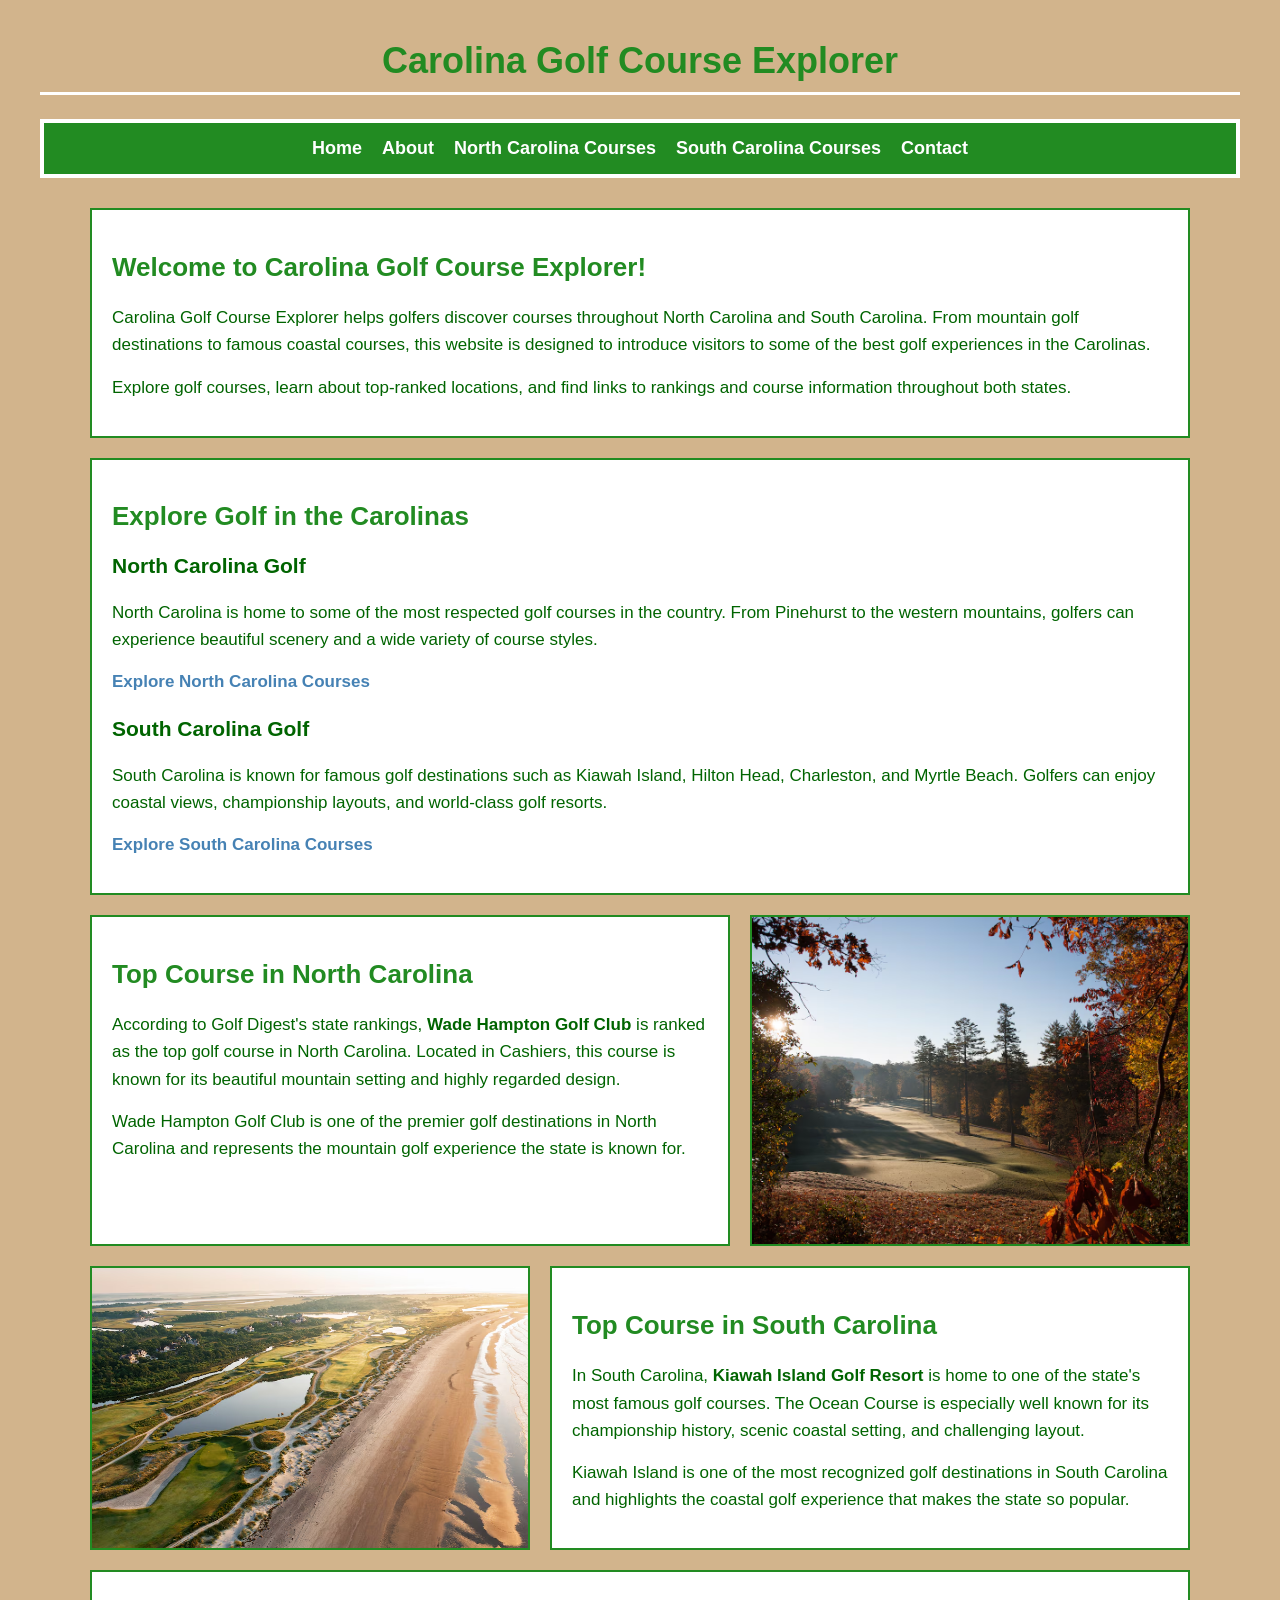
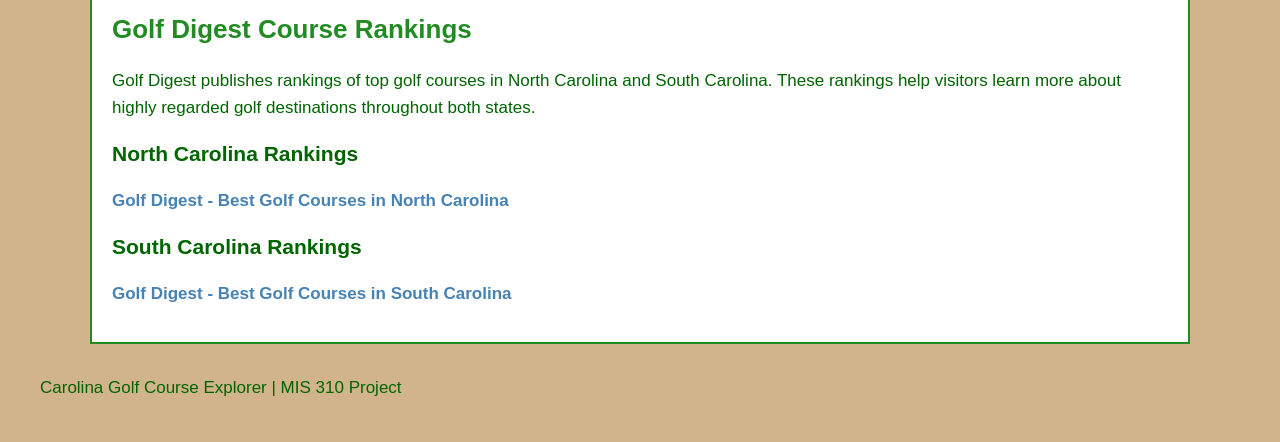
<file: index.html>
<!DOCTYPE html>
<html lang="en">
<head>
    <meta charset="UTF-8">
    <meta name="viewport" content="width=device-width, initial-scale=1.0">
    <link rel="stylesheet" href="styles.css">
    <title>Carolina Golf Course Explorer</title>
</head>

<body>

    <header>
        <h1>Carolina Golf Course Explorer</h1>

        <nav>
            <a href="index.html">Home</a>
            <a href="about.html">About</a>
            <a href="north_carolina.html">North Carolina Courses</a>
            <a href="south_carolina.html">South Carolina Courses</a>
            <a href="contact.html">Contact</a>
        </nav>
    </header>

    <main>

        <section>
            <h2>Welcome to Carolina Golf Course Explorer!</h2>

            <p>
                Carolina Golf Course Explorer helps golfers discover
                courses throughout North Carolina and South Carolina.
                From mountain golf destinations to famous coastal
                courses, this website is designed to introduce
                visitors to some of the best golf experiences
                in the Carolinas.
            </p>

            <p>
                Explore golf courses, learn about top-ranked locations,
                and find links to rankings and course information
                throughout both states.
            </p>
        </section>

        <section>
            <h2>Explore Golf in the Carolinas</h2>

            <h3>North Carolina Golf</h3>

            <p>
                North Carolina is home to some of the most respected
                golf courses in the country. From Pinehurst to the
                western mountains, golfers can experience beautiful
                scenery and a wide variety of course styles.
            </p>

            <p>
                <a href="north_carolina.html">Explore North Carolina Courses</a>
            </p>

            <h3>South Carolina Golf</h3>

            <p>
                South Carolina is known for famous golf destinations
                such as Kiawah Island, Hilton Head, Charleston,
                and Myrtle Beach. Golfers can enjoy coastal views,
                championship layouts, and world-class golf resorts.
            </p>

            <p>
                <a href="south_carolina.html">Explore South Carolina Courses</a>
            </p>
        </section>

         <div class="featured-course">

            <section>
                <h2>Top Course in North Carolina</h2>

                <p>
                    According to Golf Digest's state rankings,
                    <strong>Wade Hampton Golf Club</strong> is ranked
                    as the top golf course in North Carolina.
                    Located in Cashiers, this course is known for its
                    beautiful mountain setting and highly regarded design.
                </p>

                <p>
                    Wade Hampton Golf Club is one of the premier golf
                    destinations in North Carolina and represents the
                    mountain golf experience the state is known for.
                </p>
            </section>

            <img src="images/Wade_Hampton_Golf.avif"
                 alt="Wade Hampton Golf Club in Cashiers, North Carolina">

        </div>

        <div class="featured-course reverse">

            <section>
                <h2>Top Course in South Carolina</h2>

                <p>
                    In South Carolina, <strong>Kiawah Island Golf Resort</strong>
                    is home to one of the state's most famous golf courses.
                    The Ocean Course is especially well known for its
                    championship history, scenic coastal setting,
                    and challenging layout.
                </p>

                <p>
                    Kiawah Island is one of the most recognized golf
                    destinations in South Carolina and highlights the
                    coastal golf experience that makes the state so popular.
                </p>
            </section>

            <img src="images/Kiawah_Island_Golf.avif"
                 alt="Kiawah Island Golf Resort in South Carolina">

        </div>

        <section>
            <h2>Golf Digest Course Rankings</h2>

            <p>
                Golf Digest publishes rankings of top golf courses
                in North Carolina and South Carolina. These rankings
                help visitors learn more about highly regarded
                golf destinations throughout both states.
            </p>

            <h3>North Carolina Rankings</h3>

            <p>
                <a href="https://www.golfdigest.com/courses/guides/north-carolina-best-golf-courses-rankings"
                   target="_blank" rel="noopener noreferrer">
                    Golf Digest - Best Golf Courses in North Carolina
                </a>
            </p>

            <h3>South Carolina Rankings</h3>

            <p>
                <a href="https://www.golfdigest.com/courses/guides/south-carolina-best-golf-courses-rankings"
                   target="_blank" rel="noopener noreferrer">
                    Golf Digest - Best Golf Courses in South Carolina
                </a>
            </p>
        </section>

    </main>

    <footer>
        <p>Carolina Golf Course Explorer | MIS 310 Project</p>
    </footer>

</body>
</html>
</file>
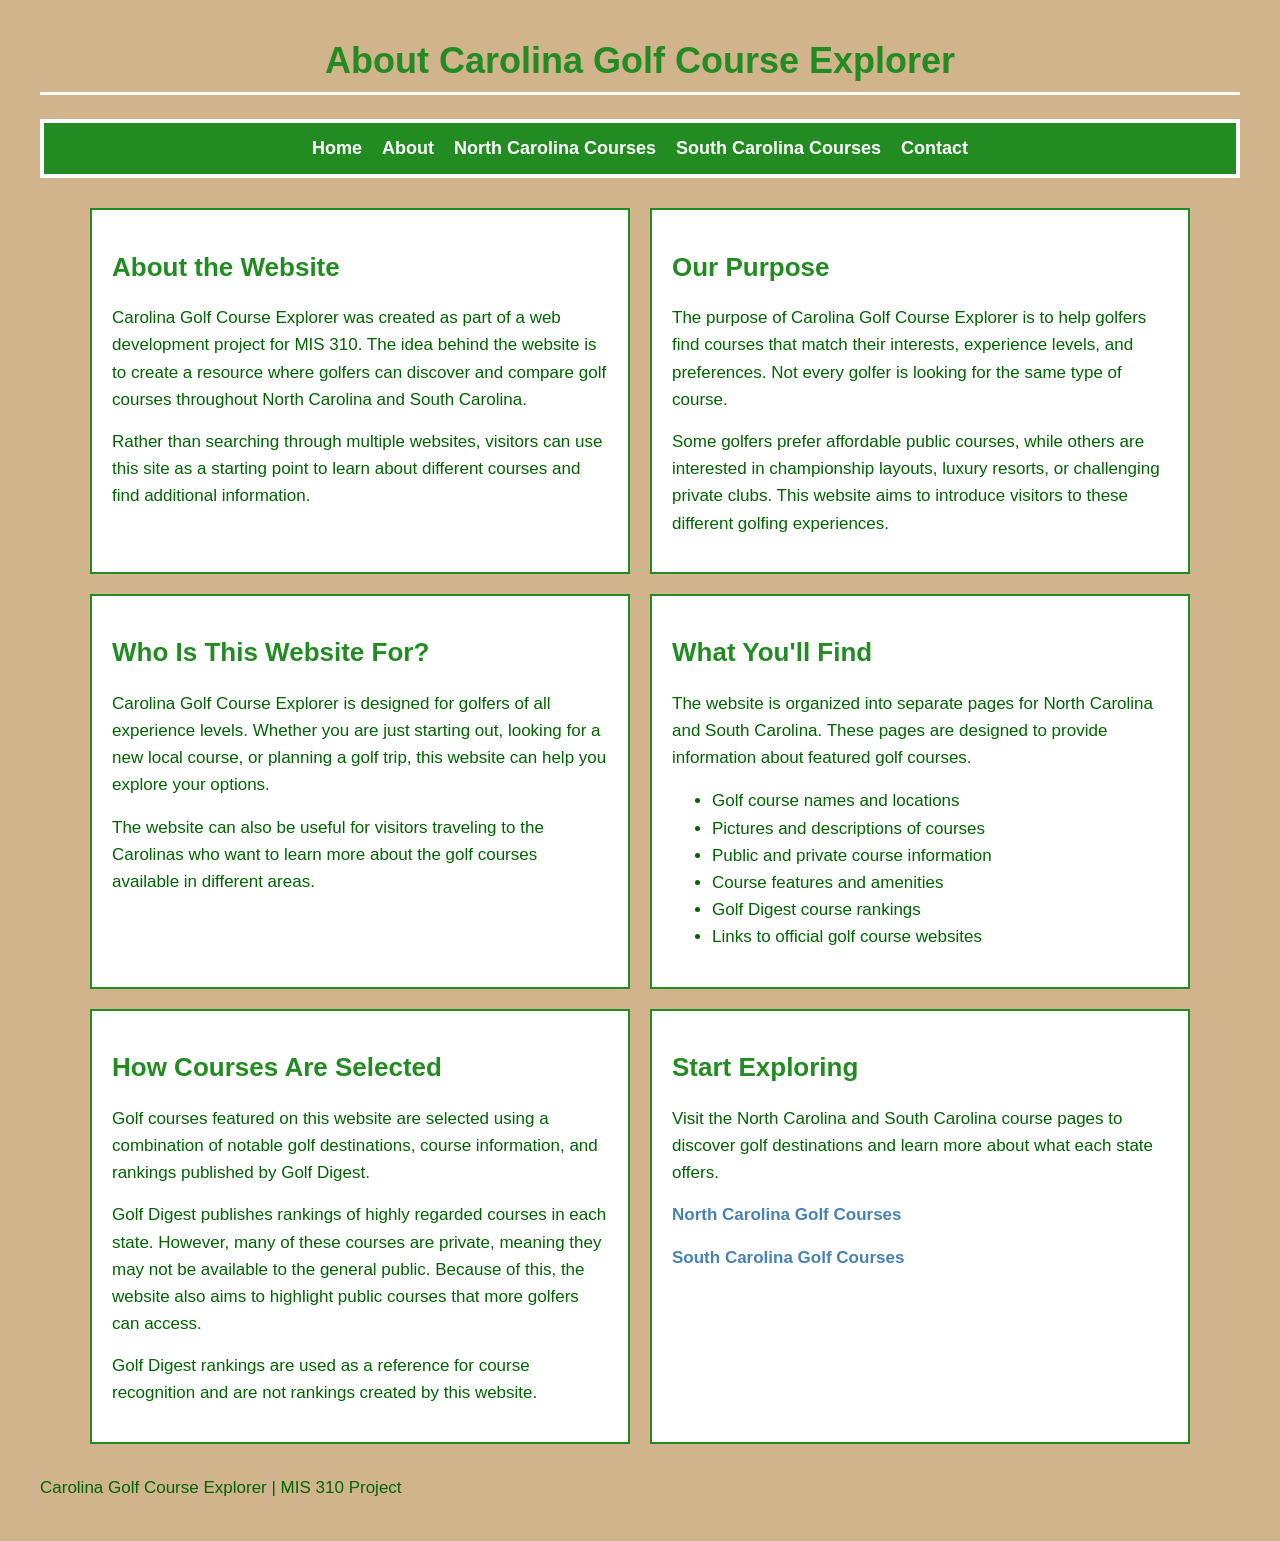
<file: about.html>
<!DOCTYPE html>
<html lang="en">
<head>
    <meta charset="UTF-8">
    <meta name="viewport" content="width=device-width, initial-scale=1.0">
    <link rel="stylesheet" href="styles.css">
    <title>About - Carolina Golf Course Explorer</title>
</head>

<body>

    <header>
        <h1>About Carolina Golf Course Explorer</h1>

        <nav>
            <a href="index.html">Home</a>
            <a href="about.html">About</a>
            <a href="north_carolina.html">North Carolina Courses</a>
            <a href="south_carolina.html">South Carolina Courses</a>
            <a href="contact.html">Contact</a>
        </nav>
    </header>

    <main class="about-grid">

        <section>
            <h2>About the Website</h2>

            <p>
                Carolina Golf Course Explorer was created
                as part of a web development project for
                MIS 310. The idea behind the website is
                to create a resource where golfers can
                discover and compare golf courses
                throughout North Carolina and South Carolina.
            </p>

            <p>
                Rather than searching through multiple
                websites, visitors can use this site
                as a starting point to learn about
                different courses and find additional
                information.
            </p>
        </section>

        <section>
            <h2>Our Purpose</h2>

            <p>
                The purpose of Carolina Golf Course Explorer
                is to help golfers find courses that match
                their interests, experience levels, and
                preferences. Not every golfer is looking
                for the same type of course.
            </p>

            <p>
                Some golfers prefer affordable public
                courses, while others are interested
                in championship layouts, luxury resorts,
                or challenging private clubs. This website
                aims to introduce visitors to these
                different golfing experiences.
            </p>
        </section>

        <section>
            <h2>Who Is This Website For?</h2>

            <p>
                Carolina Golf Course Explorer is designed
                for golfers of all experience levels.
                Whether you are just starting out,
                looking for a new local course, or
                planning a golf trip, this website
                can help you explore your options.
            </p>

            <p>
                The website can also be useful for
                visitors traveling to the Carolinas
                who want to learn more about the
                golf courses available in different areas.
            </p>
        </section>

        <section>
            <h2>What You'll Find</h2>

            <p>
                The website is organized into separate
                pages for North Carolina and South Carolina.
                These pages are designed to provide
                information about featured golf courses.
            </p>

            <ul>
                <li>Golf course names and locations</li>
                <li>Pictures and descriptions of courses</li>
                <li>Public and private course information</li>
                <li>Course features and amenities</li>
                <li>Golf Digest course rankings</li>
                <li>Links to official golf course websites</li>
            </ul>
        </section>

        <section>
            <h2>How Courses Are Selected</h2>

            <p>
                Golf courses featured on this website
                are selected using a combination of
                notable golf destinations, course
                information, and rankings published
                by Golf Digest.
            </p>

            <p>
                Golf Digest publishes rankings of
                highly regarded courses in each state.
                However, many of these courses are private,
                meaning they may not be available to
                the general public. Because of this,
                the website also aims to highlight
                public courses that more golfers
                can access.
            </p>

            <p>
                Golf Digest rankings are used as a
                reference for course recognition and
                are not rankings created by this website.
            </p>
        </section>

        <section>
            <h2>Start Exploring</h2>

            <p>
                Visit the North Carolina and South Carolina
                course pages to discover golf destinations
                and learn more about what each state offers.
            </p>

            <p>
                <a href="north_carolina.html">
                    North Carolina Golf Courses
                </a>
            </p>

            <p>
                <a href="south_carolina.html">
                    South Carolina Golf Courses
                </a>
            </p>
        </section>

    </main>

    <footer>
        <p>Carolina Golf Course Explorer | MIS 310 Project</p>
    </footer>

</body>
</html>
</file>
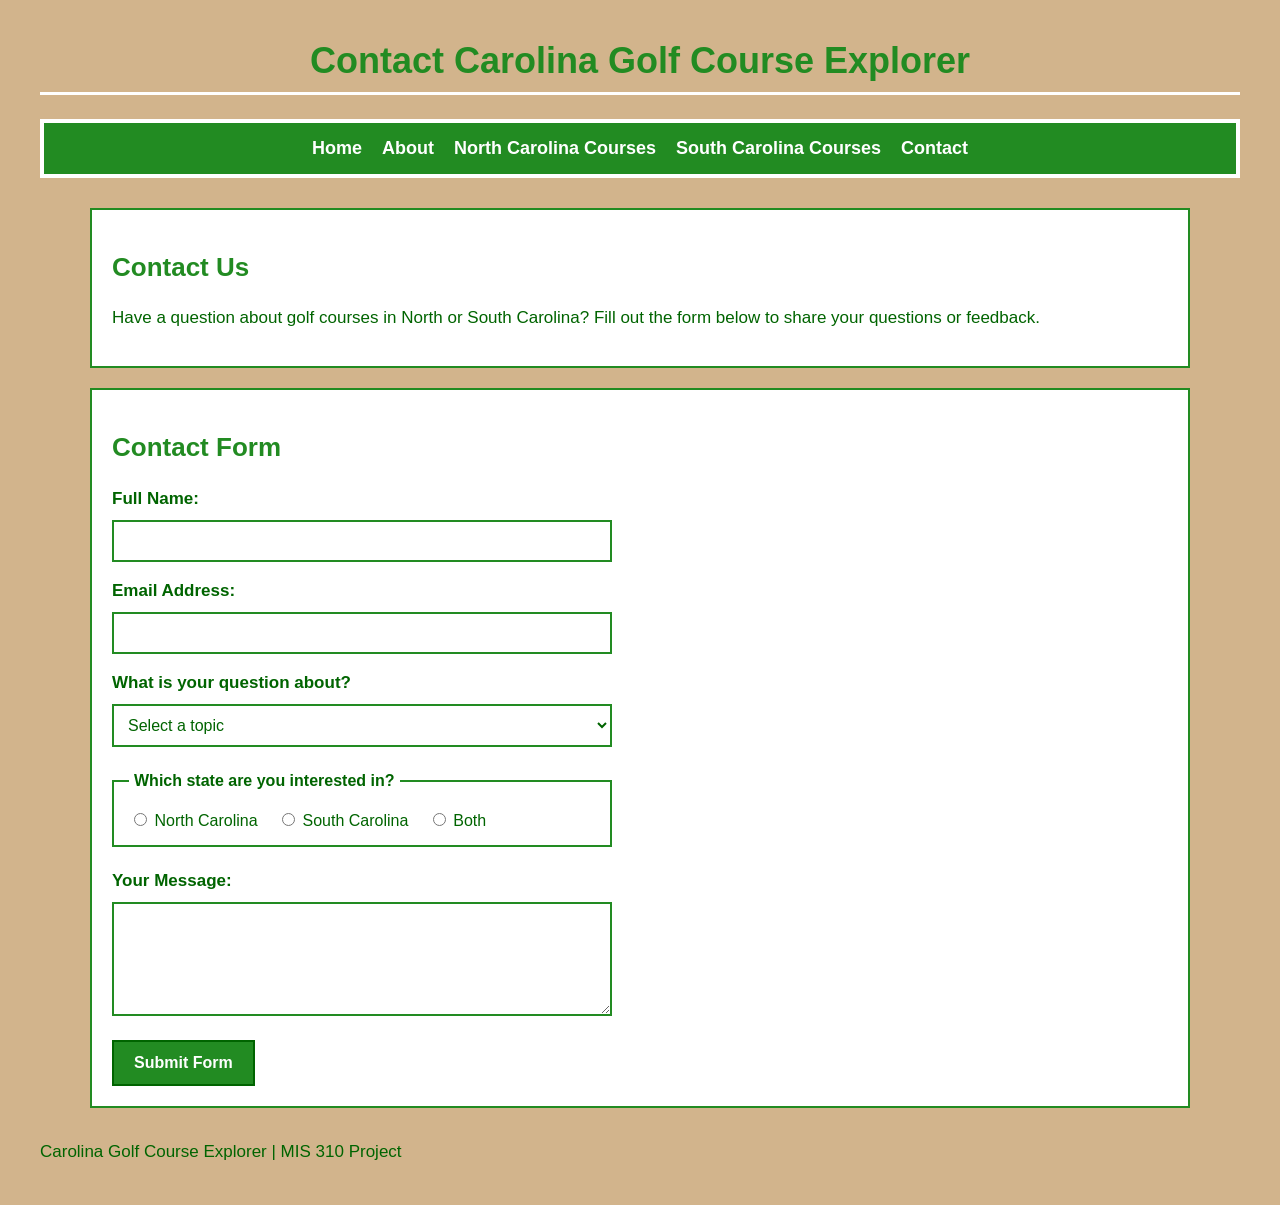
<file: contact.html>
<!DOCTYPE html>
<html lang="en">
<head>
    <meta charset="UTF-8">
    <meta name="viewport" content="width=device-width, initial-scale=1.0">
    <link rel="stylesheet" href="styles.css">
    <title>Contact - Carolina Golf Course Explorer</title>
</head>

<body>

    <header>
        <h1>Contact Carolina Golf Course Explorer</h1>

        <nav>
            <a href="index.html">Home</a>
            <a href="about.html">About</a>
            <a href="north_carolina.html">North Carolina Courses</a>
            <a href="south_carolina.html">South Carolina Courses</a>
            <a href="contact.html">Contact</a>
        </nav>
    </header>

    <main>

        <section>
            <h2>Contact Us</h2>

            <p>
                Have a question about golf courses in North
                or South Carolina? Fill out the form below
                to share your questions or feedback.
            </p>
        </section>

        <section>
            <h2>Contact Form</h2>

            <form action="https://miswebapps.uncw.edu/mis310/form-submit.aspx"
                  method="post">

                <p>
                    <label for="name">Full Name:</label>
                    <input type="text" id="name" name="name" required>
                </p>

                <p>
                    <label for="email">Email Address:</label>
                    <input type="email" id="email" name="email" required>
                </p>

                <p>
                    <label for="topic">What is your question about?</label>
                    <select id="topic" name="topic" required>
                        <option value="">Select a topic</option>
                        <option value="course_information">Course Information</option>
                        <option value="recommendations">Course Recommendations</option>
                        <option value="website_feedback">Website Feedback</option>
                        <option value="other">Other</option>
                    </select>
                </p>

                <fieldset>
                    <legend>Which state are you interested in?</legend>

                    <input type="radio" id="nc" name="state"
                        value="North Carolina" required>
                    <label for="nc">North Carolina</label>

                    <input type="radio" id="sc" name="state"
                        value="South Carolina">
                    <label for="sc">South Carolina</label>

                    <input type="radio" id="both" name="state"
                        value="Both">
                    <label for="both">Both</label>
                </fieldset>

                <p>
                    <label for="message">Your Message:</label>
                    <textarea id="message" name="message"
                            rows="5" required></textarea>
                </p>

                <button type="submit">Submit Form</button>

            </form>
        </section>

    </main>

    <footer>
        <p>Carolina Golf Course Explorer | MIS 310 Project</p>
    </footer>

</body>
</html>
</file>
<file: styles.css>
body {
    background-color: tan;
    color: darkgreen;
    font-family: Arial, Helvetica, sans-serif;
    margin: 40px;
}

main {
    max-width: 1100px;
    margin: 30px auto;
    padding: 0 20px;
}

.about-grid {
    display: grid;
    grid-template-columns: 1fr 1fr;
    gap: 20px;
}

.about-grid section {
    margin-bottom: 0;
}

section {
    background-color: white;
    border: 2px solid forestgreen;
    padding: 20px;
    margin-bottom: 20px;
}

h1 {
    color: forestgreen;
    font-size: 36px;
    text-align: center;
    border-bottom: 3px solid white;
    padding-bottom: 10px;
}

h2 {
    color: forestgreen;
    font-size: 26px;
}

h3 {
    color: darkgreen;
    font-size: 21px;
}

li {
    font-size: 17px;
    line-height: 1.6;
}

nav {
    display: flex;
    justify-content: center;
    flex-wrap: wrap;
    gap: 20px;
    background-color: forestgreen;
    border: 4px solid white;
    padding: 15px;
}
nav a {
    color: white;
    font-size: 18px;
    font-weight: bold;
    text-decoration: none;
}


a {
    color: steelblue;
    font-weight: bold;
    text-decoration: none;
}

a:hover {
    color: tan;
    background-color: darkgreen;
    text-decoration: underline;
}

p {
    font-size: 17px;
    line-height: 1.6;
    margin-top: 15px;
    margin-bottom: 15px;
}

.featured-course {
    display: flex;
    align-items: stretch;
    gap: 20px;
    margin-bottom: 20px;
}

.featured-course section {
    flex: 1;
    min-width: 0;
    margin-bottom: 0;
}

.featured-course img {
    width: 40%;
    max-width: none;
    height: auto;
    object-fit: cover;
    border: 2px solid forestgreen;
    padding: 0;
    background-color: white;
    margin: 0;
    box-sizing: border-box;
}

.reverse {
    flex-direction: row-reverse;
}

@media (max-width: 750px) {
    .featured-course,
    .reverse {
        flex-direction: column;
    }

    .featured-course section {
        width: 100%;
        box-sizing: border-box;
    }

    .featured-course img {
        width: 100%;
        max-width: 470px;
    }

    header {
        margin: 15px 12px 0;
    }

    nav {
        gap: 10px;
        padding: 12px;
    }

    nav a {
        font-size: 16px;
    }

    main {
        padding: 0 12px;
    }
    .about-grid {
    grid-template-columns: 1fr;
    }
    body {
        margin: 0;
    }

    h1 {
        font-size: 28px;
    }

    section {
        padding: 15px;
    }
}

@media (max-width: 450px) {
    nav {
        flex-direction: column;
        align-items: center;
        gap: 10px;
    }
}

form p label {
    display: block;
    font-weight: bold;
    margin-bottom: 8px;
}

form input[type="text"],
form input[type="email"],
form select,
form textarea {
    width: 100%;
    max-width: 500px;
    padding: 10px;
    border: 2px solid forestgreen;
    background-color: white;
    color: darkgreen;
    font-family: Arial, Helvetica, sans-serif;
    font-size: 16px;
    box-sizing: border-box;
}

fieldset {
    width: 100%;
    max-width: 500px;
    box-sizing: border-box;
    border: 2px solid forestgreen;
    padding: 15px;
    margin: 20px 0;
}

legend {
    font-weight: bold;
    padding: 5px;
}

fieldset label {
    margin-right: 15px;
}

form button {
    background-color: forestgreen;
    color: white;
    border: 2px solid darkgreen;
    padding: 12px 20px;
    font-size: 16px;
    font-weight: bold;
    cursor: pointer;
}

form button:hover {
    background-color: darkgreen;
}
</file>
